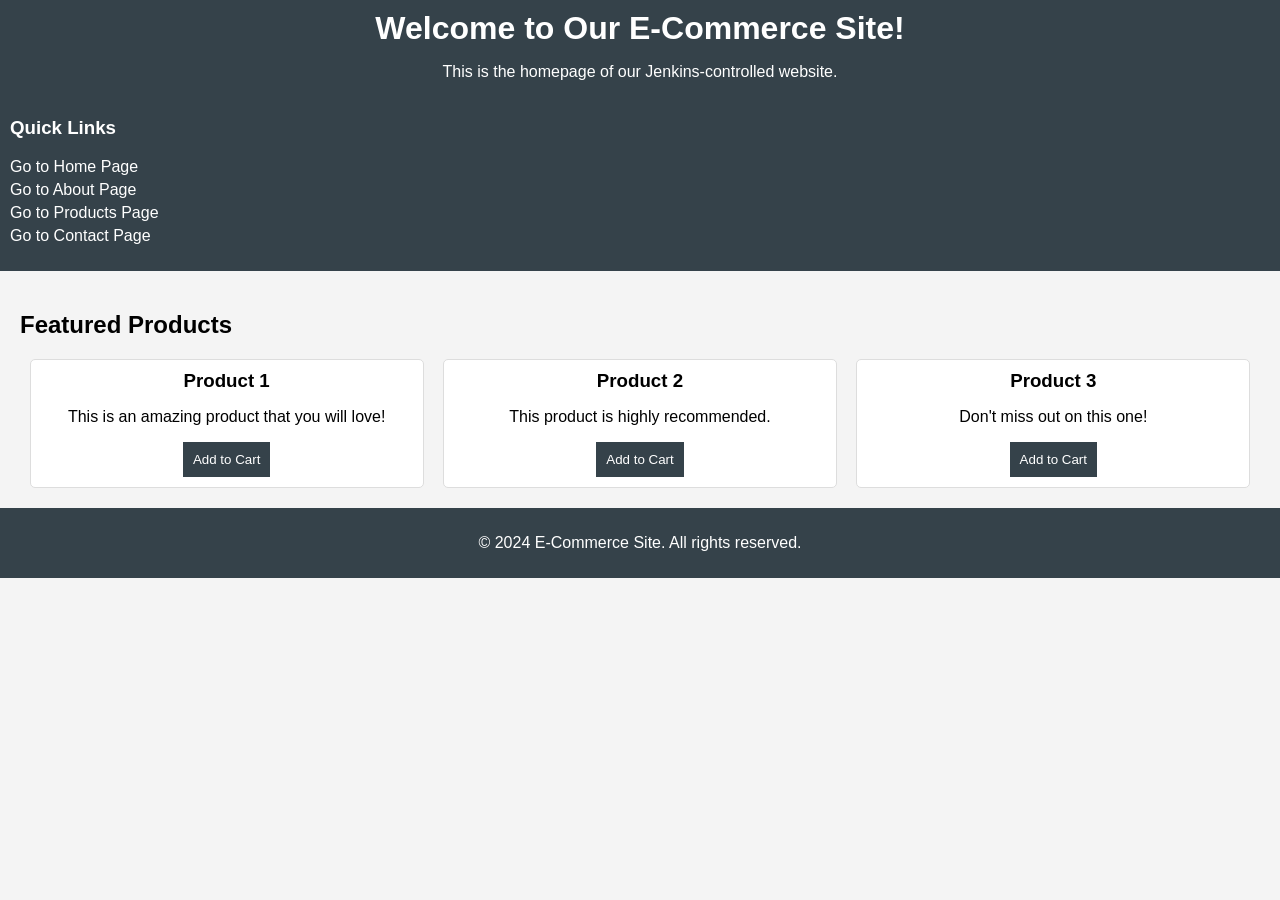
<file: html/index.html>
<!DOCTYPE html>
<html lang="en">
<head>
    <meta charset="UTF-8">
    <meta name="viewport" content="width=device-width, initial-scale=1.0">
    <title>Home Page</title>
    <link rel="stylesheet" href="style.css">
</head>
<body>
    <header>
        <h1>Welcome to Our E-Commerce Site!</h1>
        <p>This is the homepage of our Jenkins-controlled website.</p>
    </header>
    <nav>
        <h3>Quick Links</h3>
        <ul>
            <li><a href="http://localhost:8081">Go to Home Page</a></li>
            <li><a href="http://localhost:8082/about.html">Go to About Page</a></li>
            <li><a href="http://localhost:8083/products.html">Go to Products Page</a></li>
            <li><a href="http://localhost:8084/contact.html">Go to Contact Page</a></li>
        </ul>
    </nav>
    <section>
        <h2>Featured Products</h2>
        <div class="product-gallery">
            <div class="product-item">
                <h3>Product 1</h3>
                <p>This is an amazing product that you will love!</p>
                <button onclick="alert('Added Product 1 to cart!')">Add to Cart</button>
            </div>
            <div class="product-item">
                <h3>Product 2</h3>
                <p>This product is highly recommended.</p>
                <button onclick="alert('Added Product 2 to cart!')">Add to Cart</button>
            </div>
            <div class="product-item">
                <h3>Product 3</h3>
                <p>Don't miss out on this one!</p>
                <button onclick="alert('Added Product 3 to cart!')">Add to Cart</button>
            </div>
        </div>
    </section>
    <footer>
        <p>&copy; 2024 E-Commerce Site. All rights reserved.</p>
    </footer>
</body>
</html>
</file>
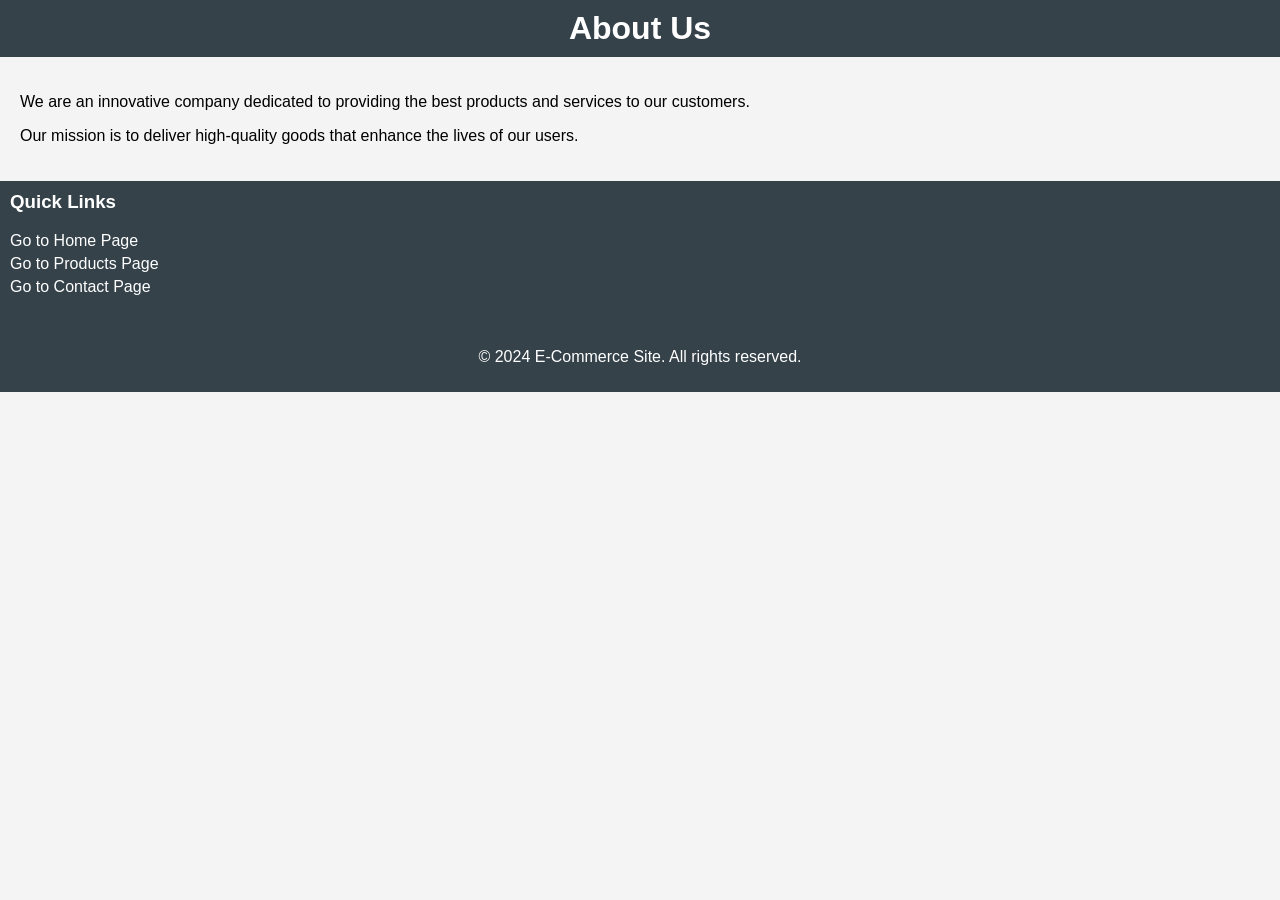
<file: html/about.html>
<!DOCTYPE html>
<html lang="en">
<head>
    <meta charset="UTF-8">
    <meta name="viewport" content="width=device-width, initial-scale=1.0">
    <title>About Us</title>
    <link rel="stylesheet" href="style.css">
</head>
<body>
    <header>
        <h1>About Us</h1>
    </header>
    <section>
        <p>We are an innovative company dedicated to providing the best products and services to our customers.</p>
        <p>Our mission is to deliver high-quality goods that enhance the lives of our users.</p>
    </section>
    <nav>
        <h3>Quick Links</h3>
        <ul>
            <li><a href="http://localhost:8081">Go to Home Page</a></li>
            <li><a href="http://localhost:8083/products.html">Go to Products Page</a></li>
            <li><a href="http://localhost:8084/contact.html">Go to Contact Page</a></li>
        </ul>
    </nav>
    <footer>
        <p>&copy; 2024 E-Commerce Site. All rights reserved.</p>
    </footer>
</body>
</html>
</file>
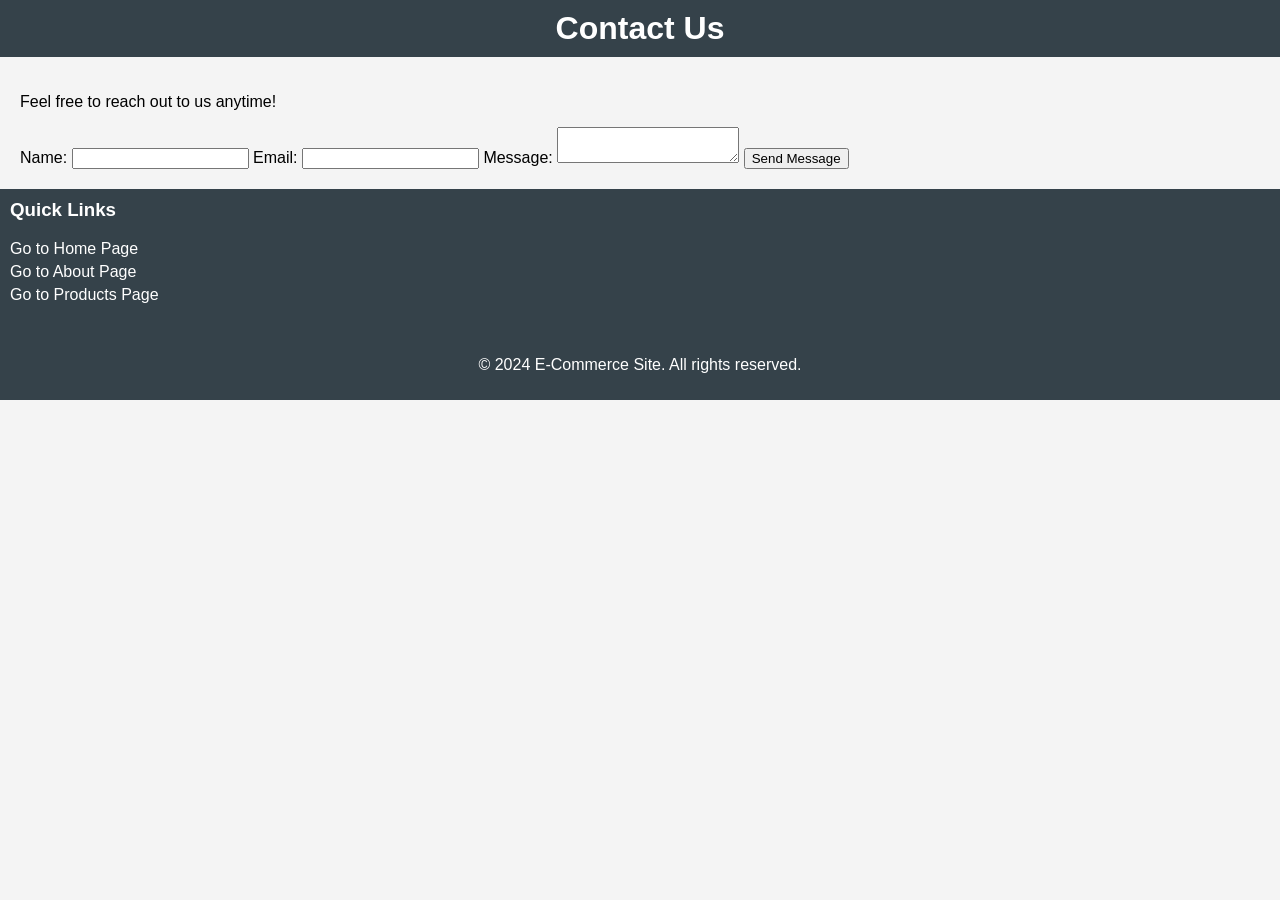
<file: html/contact.html>
<!DOCTYPE html>
<html lang="en">
<head>
    <meta charset="UTF-8">
    <meta name="viewport" content="width=device-width, initial-scale=1.0">
    <title>Contact Us</title>
    <link rel="stylesheet" href="style.css">
</head>
<body>
    <header>
        <h1>Contact Us</h1>
    </header>
    <section>
        <p>Feel free to reach out to us anytime!</p>
        <form>
            <label for="name">Name:</label>
            <input type="text" id="name" name="name" required>
            <label for="email">Email:</label>
            <input type="email" id="email" name="email" required>
            <label for="message">Message:</label>
            <textarea id="message" name="message" required></textarea>
            <button type="submit">Send Message</button>
        </form>
    </section>
    <nav>
        <h3>Quick Links</h3>
        <ul>
            <li><a href="http://localhost:8081">Go to Home Page</a></li>
            <li><a href="http://localhost:8082/about.html">Go to About Page</a></li>
            <li><a href="http://localhost:8083/products.html">Go to Products Page</a></li>
        </ul>
    </nav>
    <footer>
        <p>&copy; 2024 E-Commerce Site. All rights reserved.</p>
    </footer>
</body>
</html>
</file>
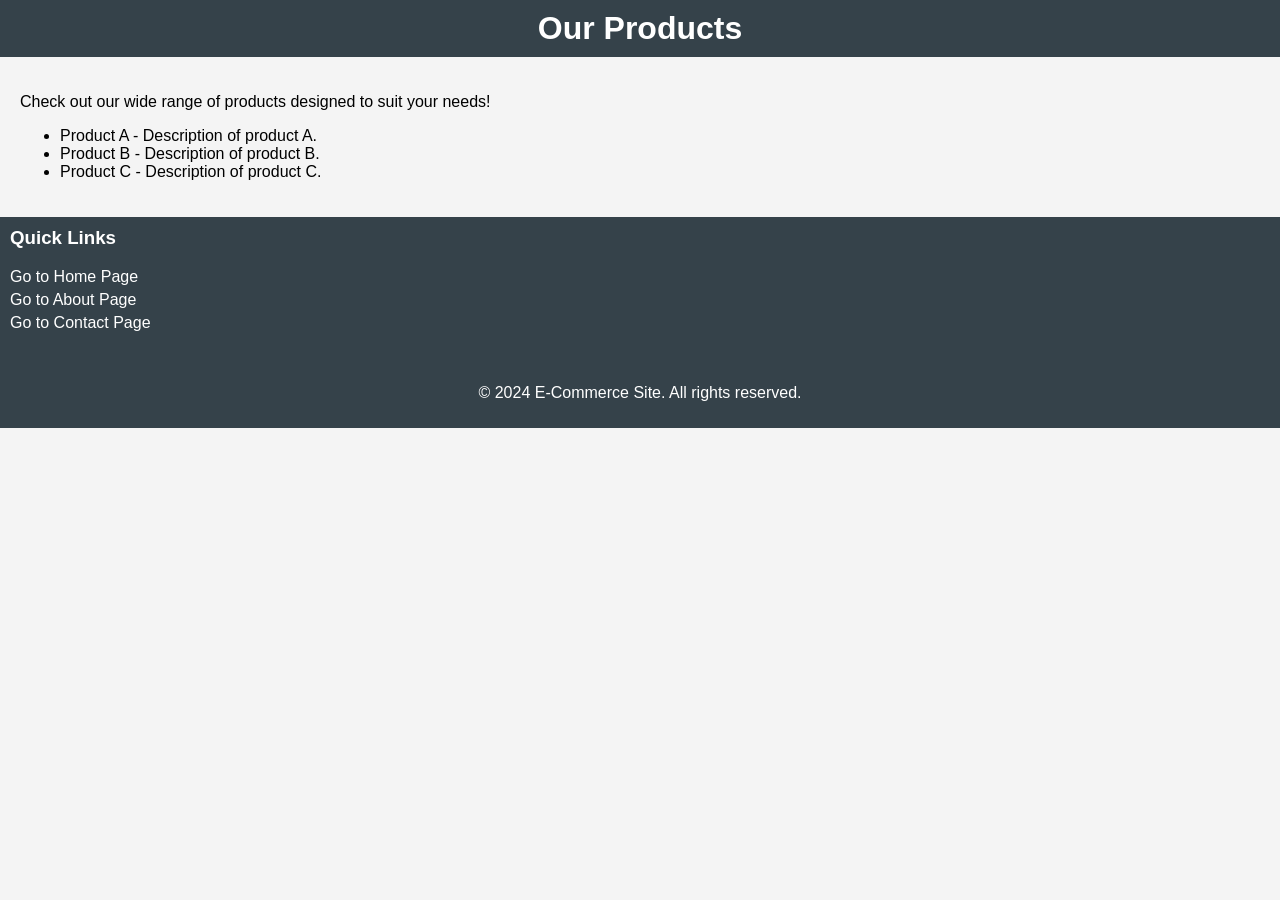
<file: html/products.html>
<!DOCTYPE html>
<html lang="en">
<head>
    <meta charset="UTF-8">
    <meta name="viewport" content="width=device-width, initial-scale=1.0">
    <title>Our Products</title>
    <link rel="stylesheet" href="style.css">
</head>
<body>
    <header>
        <h1>Our Products</h1>
    </header>
    <section>
        <p>Check out our wide range of products designed to suit your needs!</p>
        <ul>
            <li>Product A - Description of product A.</li>
            <li>Product B - Description of product B.</li>
            <li>Product C - Description of product C.</li>
        </ul>
    </section>
    <nav>
        <h3>Quick Links</h3>
        <ul>
            <li><a href="http://localhost:8081">Go to Home Page</a></li>
            <li><a href="http://localhost:8082/about.html">Go to About Page</a></li>
            <li><a href="http://localhost:8084/contact.html">Go to Contact Page</a></li>
        </ul>
    </nav>
    <footer>
        <p>&copy; 2024 E-Commerce Site. All rights reserved.</p>
    </footer>
</body>
</html>
</file>
<file: html/style.css>
body {
    font-family: Arial, sans-serif;
    margin: 0;
    padding: 0;
    background-color: #f4f4f4;
}

header {
    background-color: #35424a;
    color: #ffffff;
    padding: 10px 0;
    text-align: center;
}

h1 {
    margin: 0;
}

nav {
    background-color: #35424a;
    color: #ffffff;
    padding: 10px;
}

nav h3 {
    margin-top: 0;
}

nav ul {
    list-style: none;
    padding: 0;
}

nav ul li {
    margin: 5px 0;
}

nav a {
    color: #ffffff;
    text-decoration: none;
}

nav a:hover {
    text-decoration: underline;
}

section {
    padding: 20px;
}

footer {
    background-color: #35424a;
    color: #ffffff;
    text-align: center;
    padding: 10px 0;
    position: relative;
    bottom: 0;
    width: 100%;
}

.product-gallery {
    display: flex;
    justify-content: space-around;
}

.product-item {
    background-color: #ffffff;
    padding: 10px;
    border: 1px solid #ddd;
    border-radius: 5px;
    width: 30%;
    text-align: center;
}

.product-item h3 {
    margin: 0;
}

.product-item button {
    background-color: #35424a;
    color: #ffffff;
    border: none;
    padding: 10px;
    cursor: pointer;
}

.product-item button:hover {
    background-color: #444;
}
</file>
